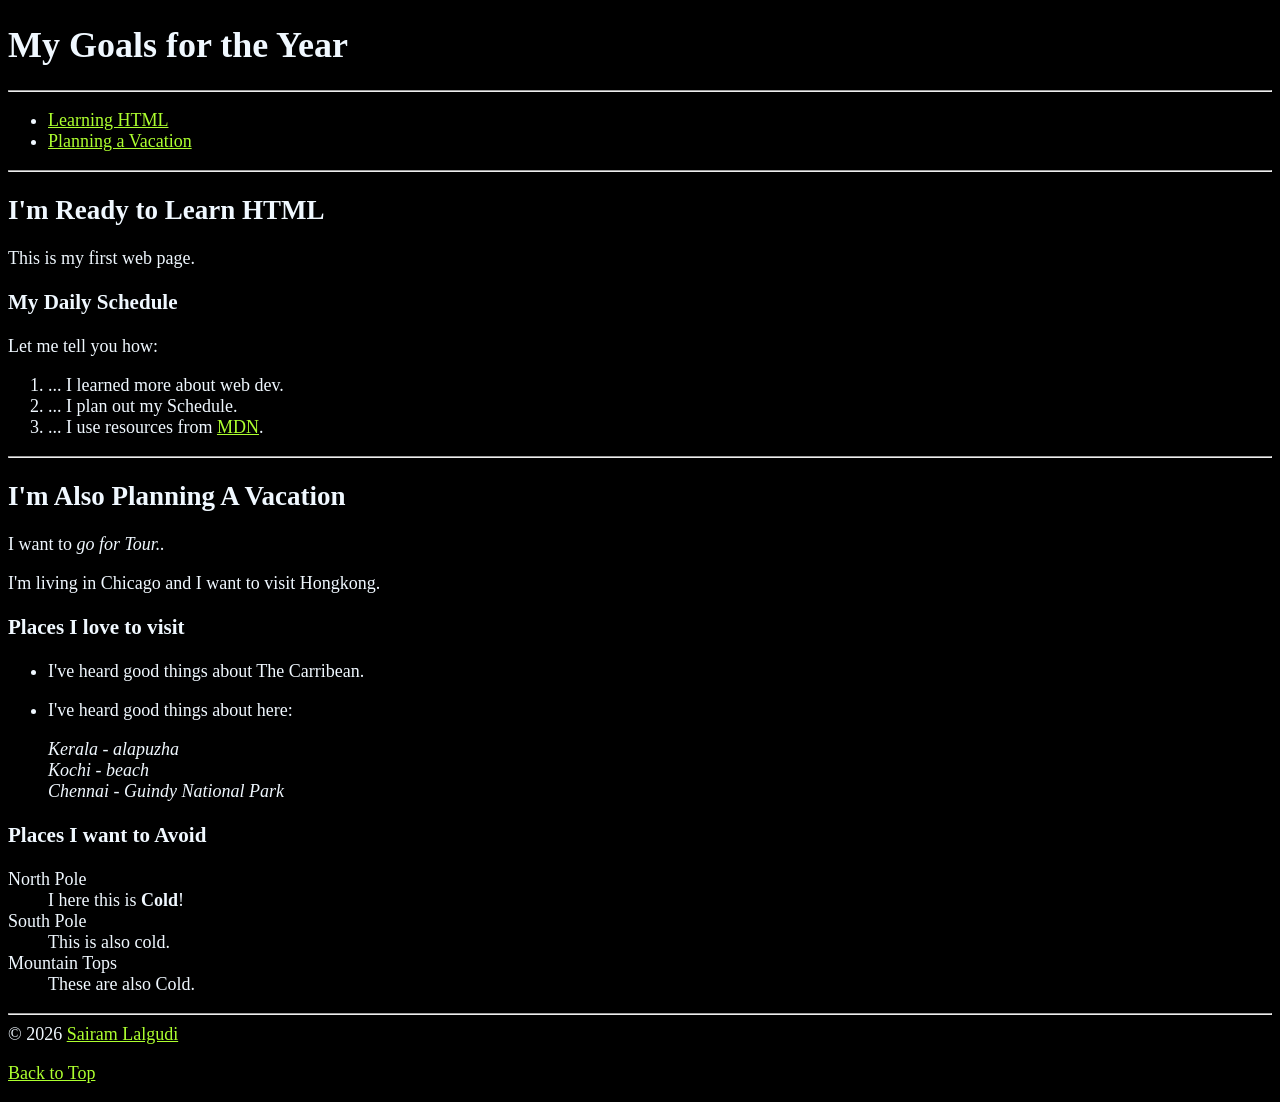
<file: index.html>
<!DOCTYPE html>
<html lang="en">
    <head>
        <meta charset="UTF-8"> 
        <meta name="author" content="Sairam Lalgudi">
        <meta name="description" content="This page contains all the things I am learning how to create as I learn HTML! ">
        <title>My First Web Page</title>
        <link rel="icon" href="death_note.jpg" type="image/x-icon">
        <link rel="stylesheet" href="index.css" type="text/css">
    </head>

    <body>
        <h1>My Goals for the Year</h1>

        <hr>
        <nav>
            <ul>
                <li>
                    <a href="#html">Learning HTML</a>
                </li>
                
                <li>
                    <a href="#vacation">Planning a Vacation</a>
                </li>
            </ul>
        </nav>

        <hr>

        <section id="html">
        <h2>I'm Ready to Learn HTML</h2>
        <p>This is my first web page.</p>

        <h3>My Daily Schedule</h3>
        <p>Let me tell you how:</p>
        <ol>
            <li>... I learned more about web dev.</li>
            <li>... I plan out my Schedule.</li>
            <li>... I use resources from <a href="https://developer.mozilla.org/">MDN</a>.</li>
        </ol> 
       </section>
        
        <hr>

        <section id="vacation">
        <h2>I'm Also Planning A Vacation</h2>
        <p>I want to <em>go for Tour..</em></p>
        <p>I'm living in Chicago and I want to visit Hongkong.</p>

        <h3>Places I love to visit</h3>
        <ul>
        <li>
            <p>I've heard good things about The Carribean.</p>
        </li>
        <li>
        <p>I've heard good things about here:</p>
        <address>
            Kerala - alapuzha<br>
            Kochi - beach<br>
            Chennai - Guindy National Park
        </address>
        </li>
        </ul>
        
        <h3>Places I want to Avoid</h3>
        <dl>
            <dt>North Pole</dt>
            <dd>I here this is <strong>Cold</strong>!</dd>

            <dt>South Pole</dt>
            <dd>This is also cold.</dd>

            <dt>Mountain Tops</dt>
            <dd>These are also Cold.</dd>
        </dl>
        </section>
        
        <hr>
        &copy; 2026 <a href="about.html">Sairam Lalgudi</a>
        <p>
            <a href="#">Back to Top</a>
        </p>
    </body>
</html>
</file>
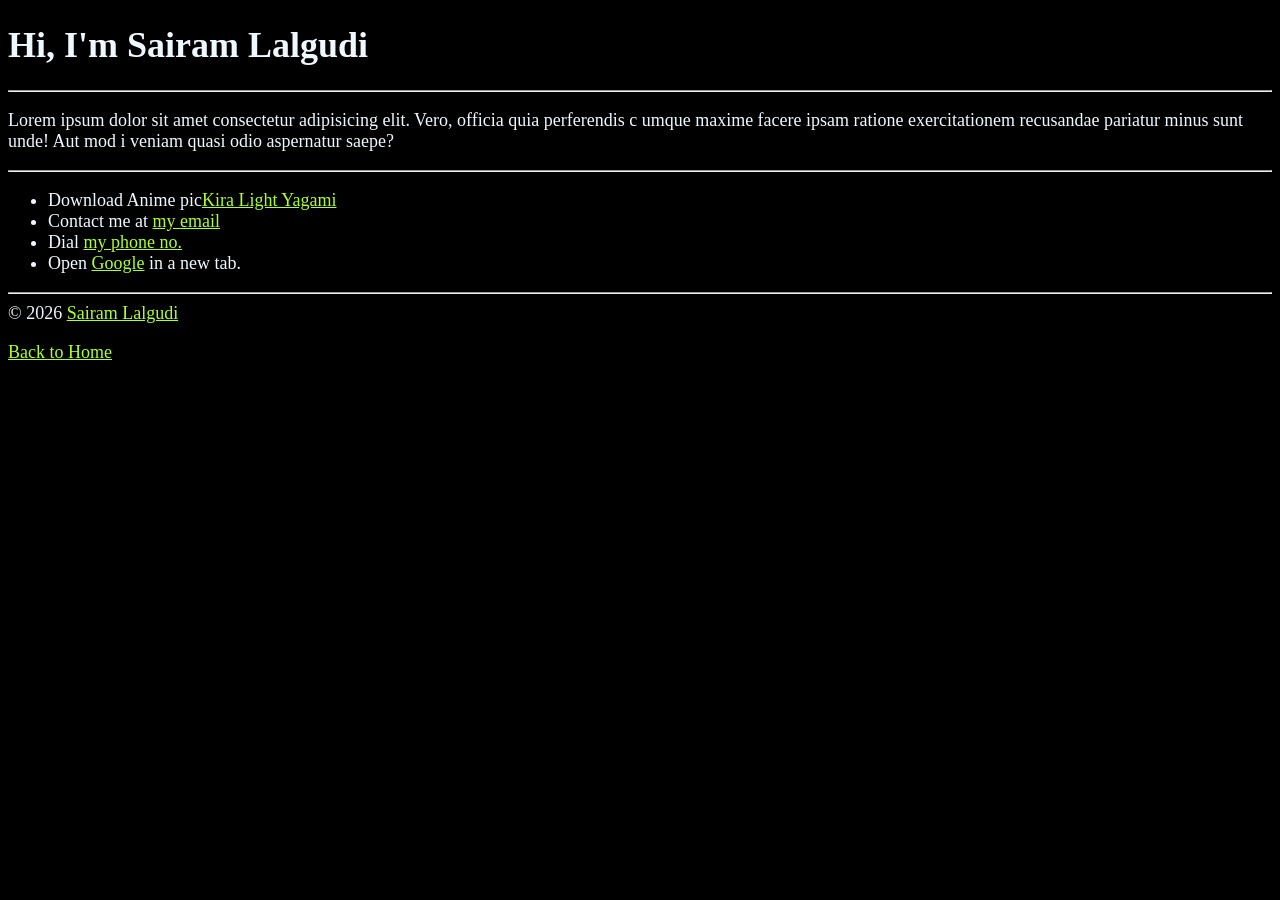
<file: about.html>
<!DOCTYPE html>
<html lang="en">
    <head>
        <meta charset="UTF-8"> 
        <meta name="author" content="Sairam Lalgudi">
        <meta name="description" content="Hi!, I'm Sairam Lalgudi . This page is about me. ">
        <title>About Me</title>
        <link rel="icon" href="death_note.jpg" type="image/x-icon">
        <link rel="stylesheet" href="index.css" type="text/css">
    </head>

    <body>
        <h1>Hi, I'm Sairam Lalgudi</h1>

        <hr>

        <p>Lorem ipsum dolor sit amet consectetur adipisicing elit. Vero, officia quia perferendis c
        umque maxime facere ipsam ratione exercitationem recusandae pariatur minus sunt unde! Aut mod
        i veniam quasi odio aspernatur saepe?</p>
        
        <hr>

        <ul>
            <li>
                Download Anime pic<a href="death_note.jpg" download>Kira Light Yagami</a>
            </li>

            <li>
                Contact me at <a href="mailto:rengabhavanam@gmail.com">my email</a>
            </li>

            <li>
                Dial <a href="tel:+91 1234512345">my phone no.</a>
            </li>

            <li>
                Open <a href="https://www.google.com/" target="_blank">Google</a> in a new tab.
            </li>


        </ul>
        <hr>
        &copy; 2026 <a href="about.html">Sairam Lalgudi</a>

        <p>
            <a href="index.html">Back to Home</a>
        </p>
    </body>
</html>
</file>
<file: index.css>
html {
    font-size:18px;
}
body {
    background-color:black;
    color:aliceblue
}

a {
    color:greenyellow;
}

a:visited {
    color:red;
}

a:hover , a:active {
    color:plum;
}
</file>
